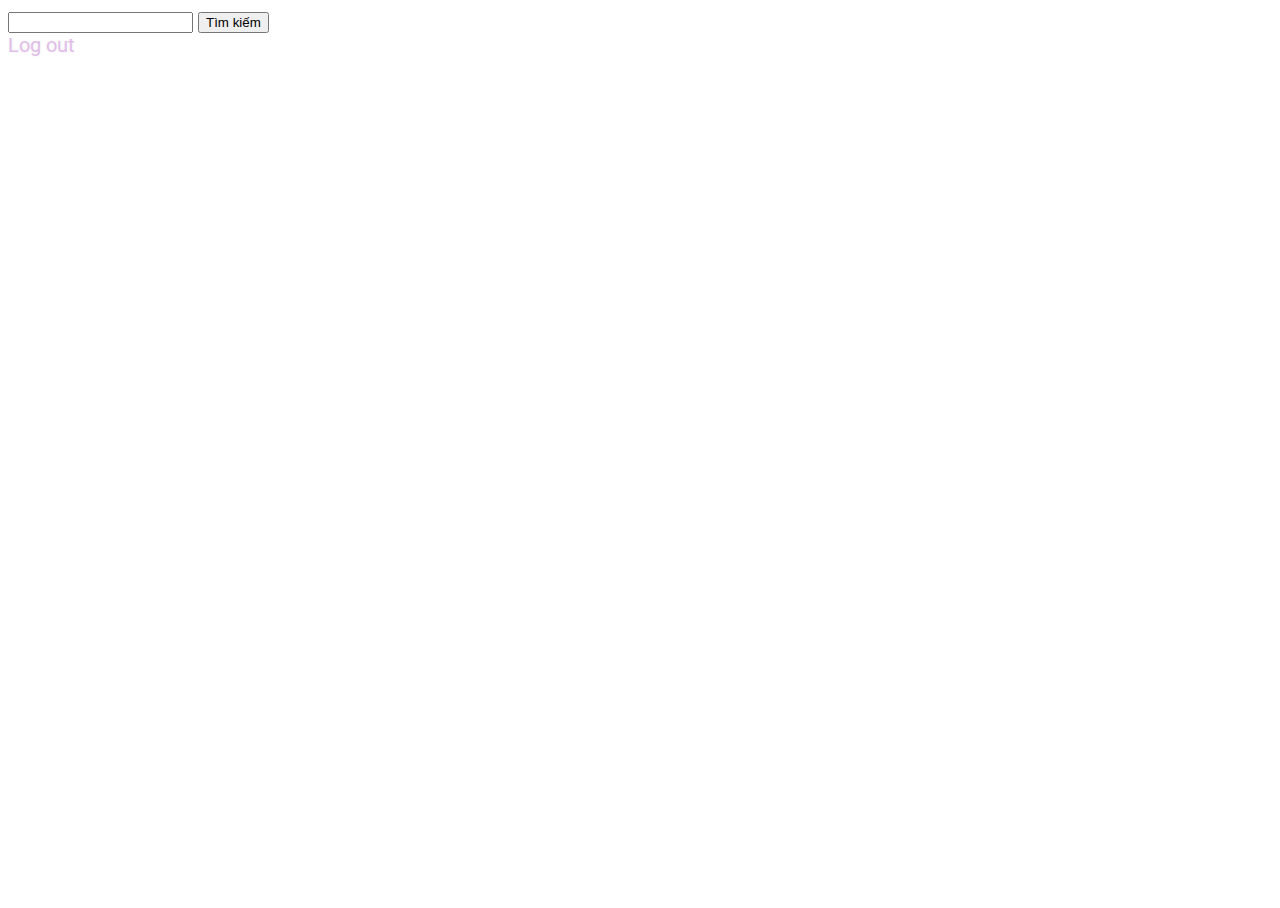
<file: templates/search.html>
<!DOCTYPE html>
<html lang="en">
<head>
    <meta charset="UTF-8">
    <meta name="viewport" content="width=device-width, initial-scale=1.0">
    <meta http-equiv="X-UA-Compatible" content="ie=edge">
    <title>Document</title>
    <link rel="stylesheet" href="../static/style.css">
</head>
<body>
    <form method="POST">
        <input name="searchs"/>
        <input type="submit" value="Tìm kiếm"/>
    </form>

    <a href="/logout">Log out</a>
</body>
</html>
</file>
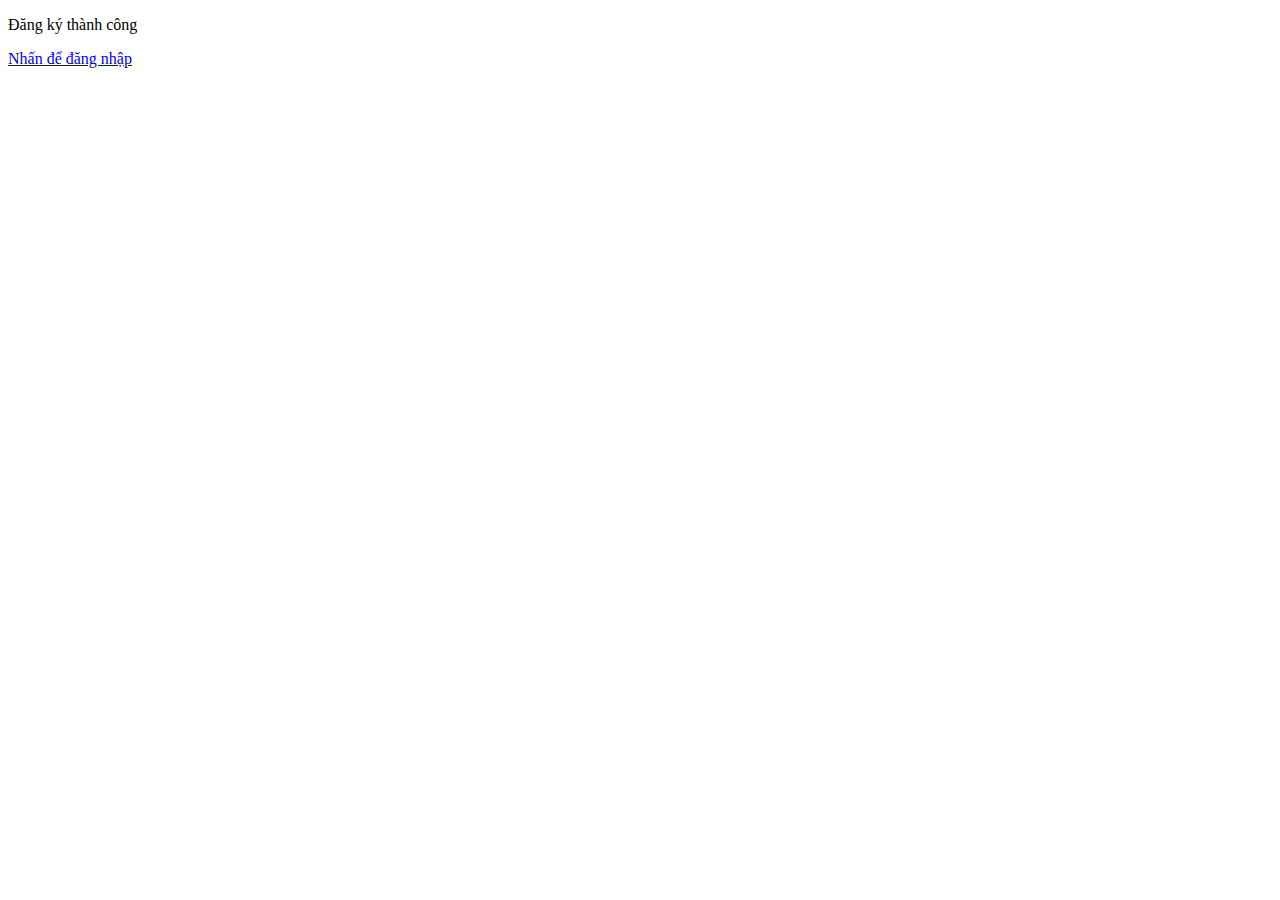
<file: templates/signupsuccess.html>
<!DOCTYPE html>
<html lang="en">
<head>
    <meta charset="UTF-8">
    <meta name="viewport" content="width=device-width, initial-scale=1.0">
    <meta http-equiv="X-UA-Compatible" content="ie=edge">
    <title>Document</title>
</head>
<body>
    <p>Đăng ký thành công</p>
    <a href="/login">Nhấn để đăng nhập</a>
</body>
</html>
</file>
<file: static/style.css>
@import url('https://fonts.googleapis.com/css?family=Roboto');
html, body{
    width: 100%;
    height: 100%;
    font-family: 'Roboto';
    font-size: 20px;
    color: #222; 
}
.benduoi {
    margin-bottom: 4px;
    text-align: center;
}

.w3-example {
    background-color: #f1f1f1;
    padding: 0.01em 16px;
    margin: 20px 0;
    box-shadow: 0 2px 4px 0 rgba(0,0,0,0.16),0 2px 10px 0 rgba(0,0,0,0.12)!important;
}

.tieude {
    /* width: 252.55px;
    height: 42px; */
    margin-bottom: 4px;
    text-align: center;
}


.tieudee {
    /* width: 252.55px;
    height: 42px; */
    margin-top: 15px;
    text-align: center;
}


.tieude2 {
    /* width: 252.55px;
    height: 42px; */
    font-size:12px;
    margin-bottom: 4px;
    text-align: center;
}

.row_center {
    margin-bottom: 10px;
    text-align: center;
}

.row.display-flex {
    display: flex;
    flex-wrap: wrap;
}
.row.display-flex > [class*='col-'] {
    display: flex;
    flex-direction: column;
}

.form-control{
    background: white;
}
#color-search{
    background: rgba(19, 185, 55, 0.9);
    /* font: white; */
    color: white;
}
#navbarTogglerDemo03{
    margin-left: 3rem;
}
#color-search:hover{
    color: blue !important ;
}
.navbar{
    background-color: rgba(19, 185, 55, 0.9) !important;
}
.navbar li a {
    color: white !important;
}
.navbar li a:hover {
    color: blue !important;
}
.carousel-inner img{
    width: 1100px;
    height: 300px;
    display: block;
    margin-left: auto;
    margin-right: auto;
}
.carousel-caption{
    position: absolute;
    top: 20%:
}
.carousel-caption h1{
    font-size: 100%;
    text-transform: uppercase;
    text-shadow: 5px 5px 15px #000;
}
.btn-primary{
    background-color: rgb(95, 141, 168);
    border: 1px solid white
}
.btn-primary:hover{
    background-color: rgb(22, 139, 207);
    border: 1px solid white;
}
.container-fluid{
    font-family: 'Roboto';

    width: 1100px;
}
#menu{
    width: 100%;
    padding: 0;
}
#menu ul{
    background: white;
    width: 100%;
    padding:0;
    list-style-type: none;
    margin-left: 20px; 
}
#menu ul li{
    /* width: 150px;; */
    /* margin-left: 45px; */
    font-size: 15px;
    height: 40px;
    line-height: 40px;
    border-bottom: 1px solid#e8e8e8;
    padding: 0 1em;
    position: relative;
}
#menu ul li a{
    text-decoration: none;
    color: #333;
    font-size: 15px;
    /* font-weight: bold; */
    display: block;
    font-family: 'Roboto';
}
#menu ul li:hover{
    background: #cde2cd
}
#menu .sub-menu{
    position: absolute;
    /* left: 100px; */
    top: 0;
    display: none;
}
#menu ul li:hover .sub-menu{
    display: block;
}
#menu ul h4{
    font-family: 'Roboto';
    font-weight: bold;
    font-size: 130%;
    /* margin-left: 45px; */
    /* margin-right: auto; */
}
.panel-heading h4{
    font-family: 'Roboto';
    font-weight: bold;
    font-size: 130%;
}
.thumbnail img{
    width: 150px;
}
#font div h5 a{
    font-family: 'Roboto';
    font-size:75%;
    color: #000;
    text-align: center;
}
.jumbotron{
    padding: 0rem;
    border-radius: 0;
    background-color: white;
    margin-top: 1rem;
}
.fun{
    width: 100%;
}
/* Media Query */
@media (max-width: 992px){
	.carousel-caption {
		top: 20%;
	}
	.carousel-caption h1{
		font-size: 100%;
	}
	.carousel-caption h3{		
		font-size: 160%;		
	}
	.carousel-caption .btn{		
		font-size: 120%;		
	}
}
@media (max-width: 768px){	
	.carousel-caption {
		top: 20%;
	}
	.carousel-caption h1{
		font-size: 220%;
	}
	.carousel-caption h3{		
		font-size: 140%;
		padding-bottom: 0.2rem;
	}
	.carousel-caption .btn{		
		font-size: 95%;
		padding: 8px 14px;
	}
}
@media (max-width: 576px){
	.carousel-caption {
		top: 10%;
	}
	.carousel-caption h1{
		font-size: 150%;
	}
	.carousel-caption h3{		
		font-size: 110%;		
	}
	.carousel-caption .btn {		
		font-size: 90%;
		padding: 4px 8px;
	}	
}





.main {
    background-color: #FFFFFF;
    width: 400px;
    height: 450px;
    margin: 7em auto;
    border-radius: 1.5em;
    box-shadow: 0px 11px 35px 2px rgba(0, 0, 0, 0.14);
}

.sign {
    padding-top: 0px;
    color: #4CAF50;
    font-family: 'Roboto', sans-serif;
    font-weight: bold;
    font-size: 23px;
}

.un {
width: 76%;
color: rgb(38, 50, 56);
font-weight: 700;
font-size: 14px;
letter-spacing: 1px;
background: rgba(136, 126, 126, 0.04);
padding: 10px 20px;
border: none;
border-radius: 20px;
outline: none;
box-sizing: border-box;
border: 2px solid rgba(0, 0, 0, 0.02);
margin-bottom: 50px;
margin-left: 46px;
text-align: center;
margin-bottom: 27px;
font-family: 'Roboto', sans-serif;
}

form.form1 {
    padding-top: 0px;
}

.pass {
        width: 76%;
color: rgb(38, 50, 56);
font-weight: 700;
font-size: 14px;
letter-spacing: 1px;
background: rgba(136, 126, 126, 0.04);
padding: 10px 20px;
border: none;
border-radius: 20px;
outline: none;
box-sizing: border-box;
border: 2px solid rgba(0, 0, 0, 0.02);
margin-bottom: 50px;
margin-left: 46px;
text-align: center;
margin-bottom: 5px;
font-family: 'Roboto', sans-serif;
}


.un:focus, .pass:focus {
    border: 2px solid rgba(0, 0, 0, 0.18) !important;
    
}

.submit {
  cursor: pointer;
    border-radius: 5em;
    color: #fff;
    background: linear-gradient(to right, #9C27B0, #E040FB);
    border: 0;
    padding-left: 40px;
    padding-right: 40px;
    padding-bottom: 10px;
    padding-top: 10px;
    font-family: 'Roboto', sans-serif;
    margin-left: 35%;
    font-size: 13px;
    box-shadow: 0 0 20px 1px rgba(0, 0, 0, 0.04);
}

.forgot {
    text-shadow: 0px 0px 3px rgba(117, 117, 117, 0.12);
    color: #E1BEE7;
    padding-top: 15px;
}

a {
    text-shadow: 0px 0px 3px rgba(117, 117, 117, 0.12);
    color: #E1BEE7;
    text-decoration: none
}

@media (max-width: 600px) {
    .main {
        border-radius: 0px;
    }
    











.bodyy {
    box-sizing: border-box;
    font-family: "Roboto";
    }
.login {
    width: 300px;
    height: 450px;
    border: 1px solid #CCC;
    background: url(http://68.media.tumblr.com/2b27908fac782ca54cc2b3aff6862423/tumblr_mra3owkIhC1ro855no1_500.gif) center center no-repeat;
    background-size: cover;
    margin: 30px auto;
    border-radius: 3px;
    }
.login .form {
    width: 100%;
    height: 100%;
    padding: 15px 20px;;
    }
.login .form h2 {
    color: #FFF;
    text-align: center;
    font-weight: normal;
    font-size: 18px;
    margin-top: 60px;
    margin-bottom: 80px;
    }
.login .form input {
    width: 100%;
    height: 40px;
    margin-top: 20px;
    background: rgba(255,255,255,.5);
    border: 1px solid rgba(255,255,255,.1);
    padding: 0 15px;
    color: #FFF;
    border-radius: 2px;
    font-size: 14px;
    }
.login .form input:focus {
    border: 1px solid rgba(255,255,255,.8);
    outline: none;
    }
    ::-webkit-input-placeholder {
        color: #DDD;
    }
.login .form input.submit {
    background: rgba(255,255,255,.9);
    color: #444;
    font-size: 15px;
    margin-top: 40px;
    font-weight: bold;
    }
</file>
